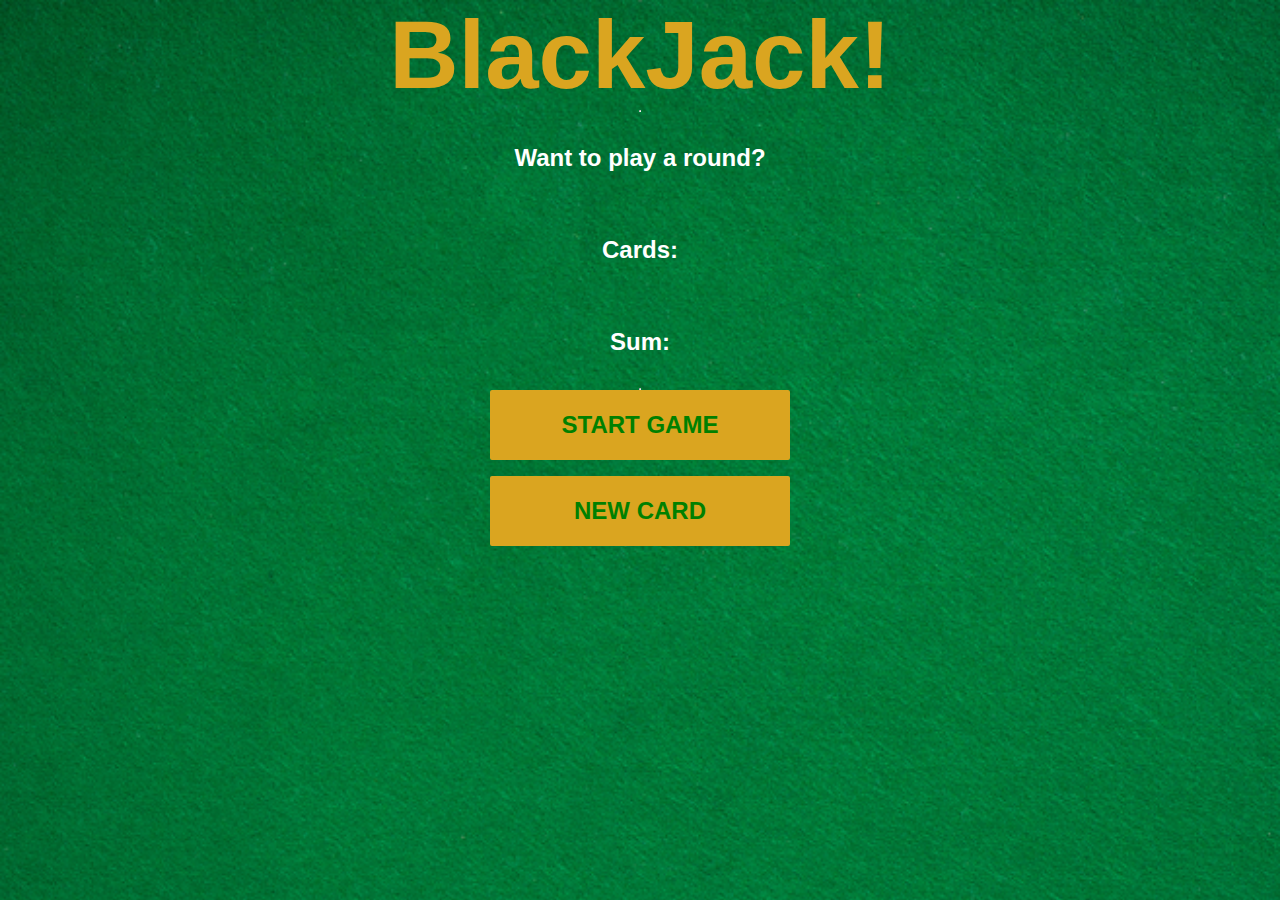
<file: Blackjack/index.html>
<!DOCTYPE html>
<html lang="en">
<head>
    <meta charset="UTF-8">
    <meta name="viewport" content="width=device-width, initial-scale=1.0">
    <title>BlackJack Game</title>
    <link rel="stylesheet" href="style.css">
</head>
<body>
    <h1>BlackJack!</h1>

    <hr>

    <p id="message">Want to play a round?</p>

    <p id="cards">Cards:</p>
    <p id="sum">Sum:</p>

    <hr>

    <button class="start" onclick="startGame()">Start Game</button>
    <button class="newCard" onclick="newCard()">New Card</button>
    <p id="chips"></p>
    <p id="player"></p>
    <script src="index.js"></script>
</body>
</html>
</file>
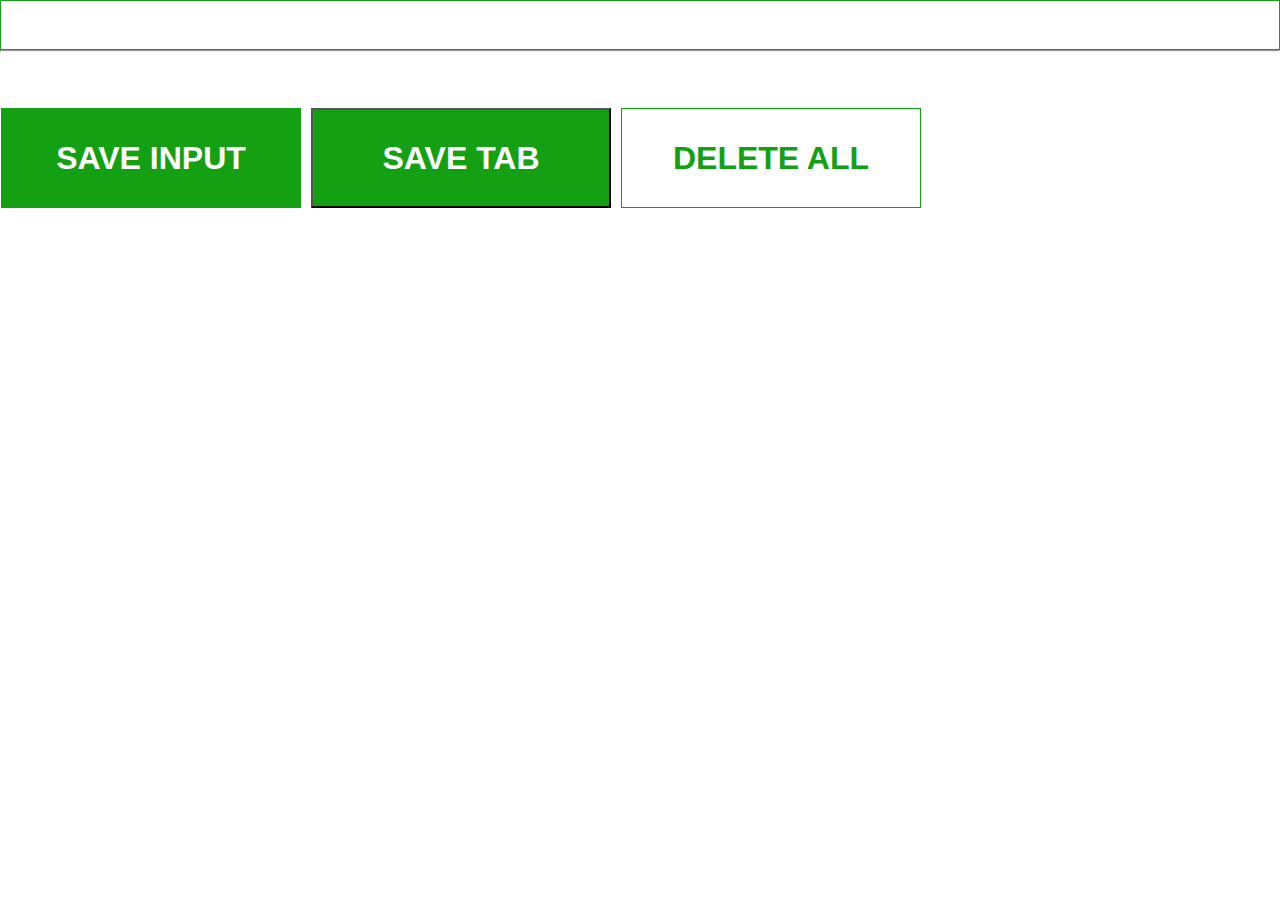
<file: Chrome-Extension/index.html>
<!DOCTYPE html>
<html lang="en">
<head>
    <meta charset="UTF-8">
    <meta name="viewport" content="width=device-width, initial-scale=1.0">
    <title>My Chrome Extension</title>
    <link rel="stylesheet" href="style.css">
</head>
<body>
    <input type="text" id="input">
    <button id="input-btn">SAVE INPUT</button>
    <button id ="tab-btn">SAVE TAB</button>
    <button id="delete-btn">DELETE ALL</button>

    <hr>

    
    <ul id="ul-el"></ul>
    <script src="index.js"></script>
</body>
</html>
</file>
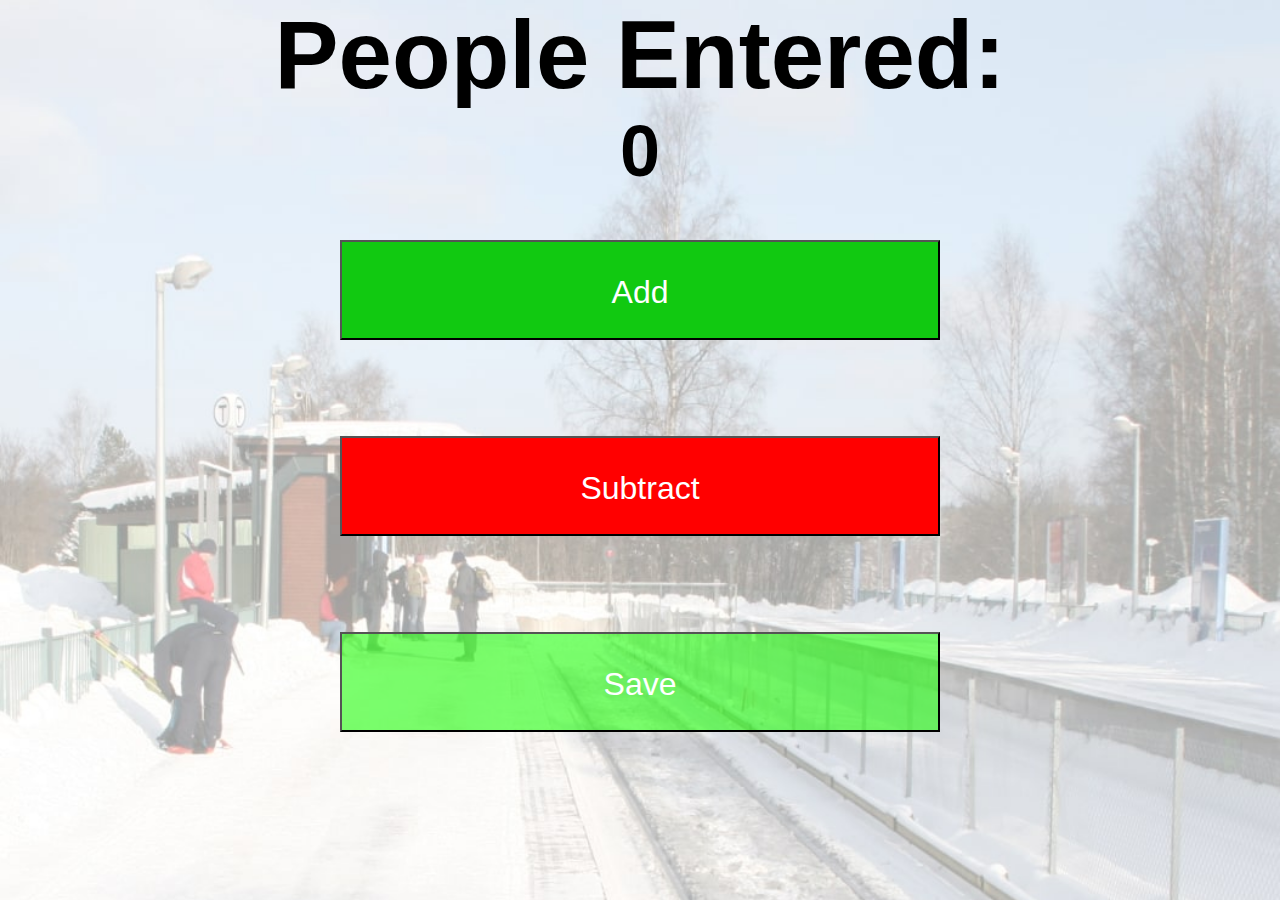
<file: People-Counter-App/index.html>
<!DOCTYPE html>
<html lang="en">
<head>
    <meta charset="UTF-8">
    <meta name="viewport" content="width=device-width, initial-scale=1.0">
    <title>Passenger Counter</title>
    <link rel="stylesheet" href="style.css">  
</head>
<body>
    <h1>People Entered: </h1>
    <h2 id="Counter">0</h2>
    <script src="index.js"></script>

    <button id="increment-btn" onclick="increment()">Add</button>
    <button id="decrement-btn" onclick="decrement()">Subtract</button>
    <button id="save-btn" onclick="save()">Save</button>
    
</body>
</html>
</file>
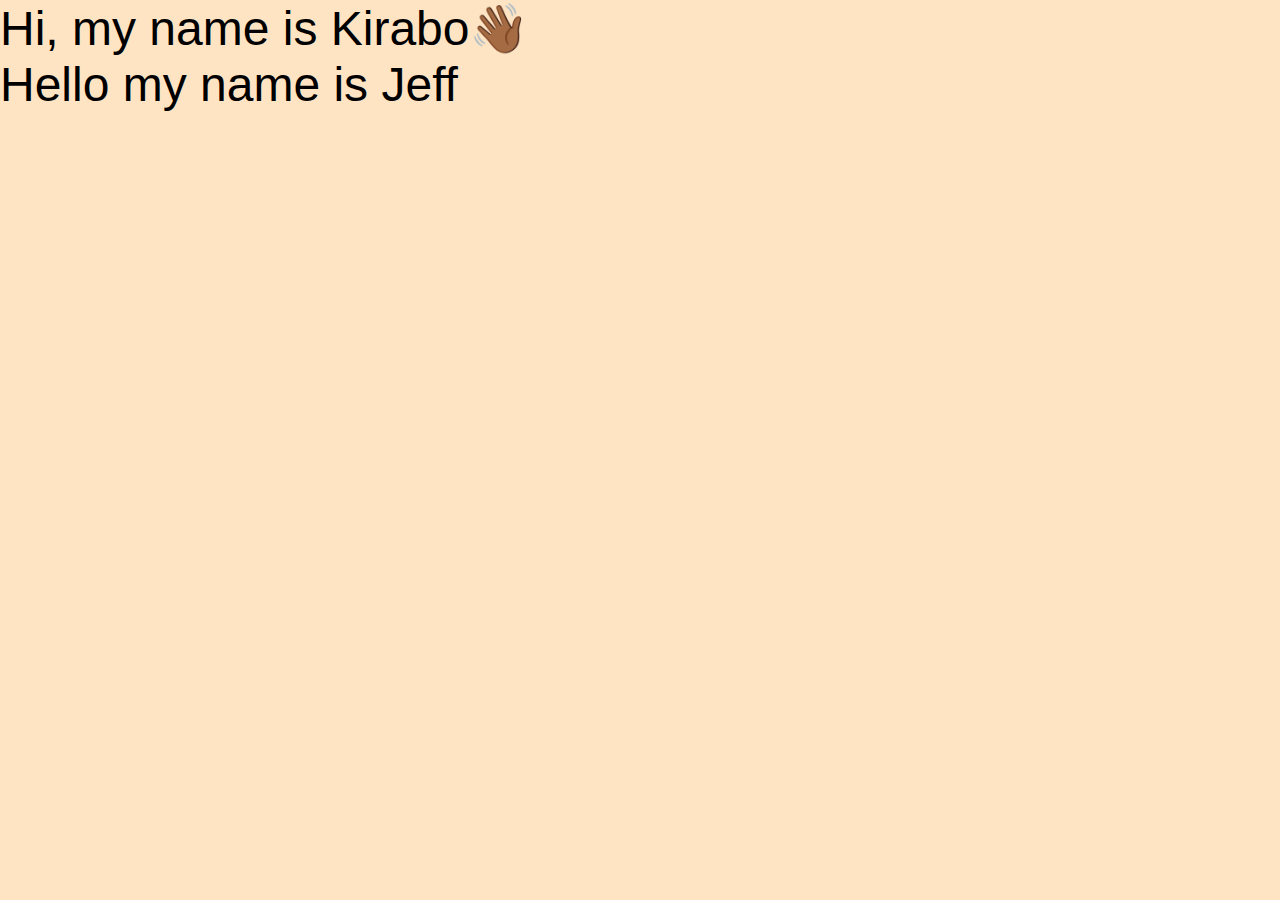
<file: Welcome-Page/index.html>
<html>
    <head><link rel="stylesheet" href="style.css">
    </head>
    <body>
        <p id="welcome-el"></p>
        <p id="greeting"></p>
        <script src="index.js"></script>
    </body>
</html>
</file>
<file: Blackjack/style.css>
*{
    margin: 0;
    padding: 0;
    box-sizing: border-box;
}

body{
    font-size: 3rem;
    font-family: sans-serif;
    background-image: url(table.png);
    background-size: cover;
    display: flex;
    flex-direction: column;
    align-items: center;
    font-weight: bold;
}

h1{
    color: goldenrod;
}

p{
    font-size: 1.5rem;
    padding: 2rem;
    color: white;
}

.start{
    background-color: goldenrod;
    font-size: 1.5rem;
    width: 300px;
    height: 70px;
    color: green;
    font-weight: bold;
    text-transform: uppercase;
    border: none;
    border-radius: 2px;

}

.newCard{
    background-color: goldenrod;
    font-size: 1.5rem;
    width: 300px;
    height: 70px;
    margin: 1rem;
    font-weight: bold;
    text-transform: uppercase;
    border: none;
    border-radius: 2px;
    color: green;
}
</file>
<file: Chrome-Extension/style.css>
*{
    margin: 0;
    padding: 0;
    box-sizing: border-box;
}

body{
    font-size: 2.5rem;
    font-family: sans-serif;
/*     display: flex;
    flex-direction: row; */
    align-items: center;
    min-width: 400px;
}

#input{
    border: 1px solid rgb(19, 160, 19);
    display: flex;
    flex-direction: column;
    align-items: left;
    width: 100%;
    height: 50px;
    box-sizing: border-box;
}

button{
    background-color: rgb(19, 160, 19);
    color: white;
    width: 300px;
    height: 100px;
    font-size: 2rem;
    font-weight: bold;
    text-align: center;
    margin-top: 0.5rem;
    position: absolute;
}


#input-btn{
    position: absolute;
    left: 1px;
    top: 100px;
    border: none;
}

#tab-btn{
    left: 1px;
    margin-left: 310px;
    margin-top: 58px;
}
#delete-btn{
    background-color: white;
    border: 1px solid rgb(19, 160, 19);
    color: rgb(19, 160, 19);
    width: 300px;
    left: 1px;
    margin-left: 620px;
    margin-top: 58px;
    
    
}

#ul-el{
    font-size: 2rem;
    padding-top: 10rem;
    padding-left: 0;
    list-style: none;
}
li{
    margin-top: 20px;
    
}
li a{
    color: rgb(19, 160, 19);
}
a:hover{
    color: rgb(48, 78, 3);
}
</file>
<file: People-Counter-App/style.css>
*{
    margin: 0;
    padding: 0;
    box-sizing: border-box;
}

body{
    font-family: sans-serif;
    font-size: 3rem;
    background-image: url(station.jpg);
    background-size: cover;
    display: flex;
    flex-direction: column;
    align-items: center;
}

#increment-btn{
    background-color: rgb(17, 201, 17);
    padding: 2rem;
    margin: 3rem;
    align-content: center;
    font-size: 2rem;
    color: white;
    align-items: flex-start;
    width: 600px;
    height: 100px;

}

#decrement-btn{
    background-color: rgb(255, 0, 0);
    padding: 2rem;
    margin: 3rem;
    align-content: center;
    font-size: 2rem;
    color: white;
    align-items: flex-start;
    width: 600px;
    height: 100px;
}

#save-btn{
    background-color: rgba(21, 255, 0, 0.566);
    padding: 2rem;
    margin: 3rem;
    align-content: center;
    font-size: 2rem;
    color: white;
    align-items: flex-start;
    width: 600px;
    height: 100px;
}
</file>
<file: Welcome-Page/style.css>
*{
    margin: 0;
    padding: 0;
}

body{
    background-color: bisque;
    font-family: sans-serif;
    font-size: 3rem;
}
</file>
